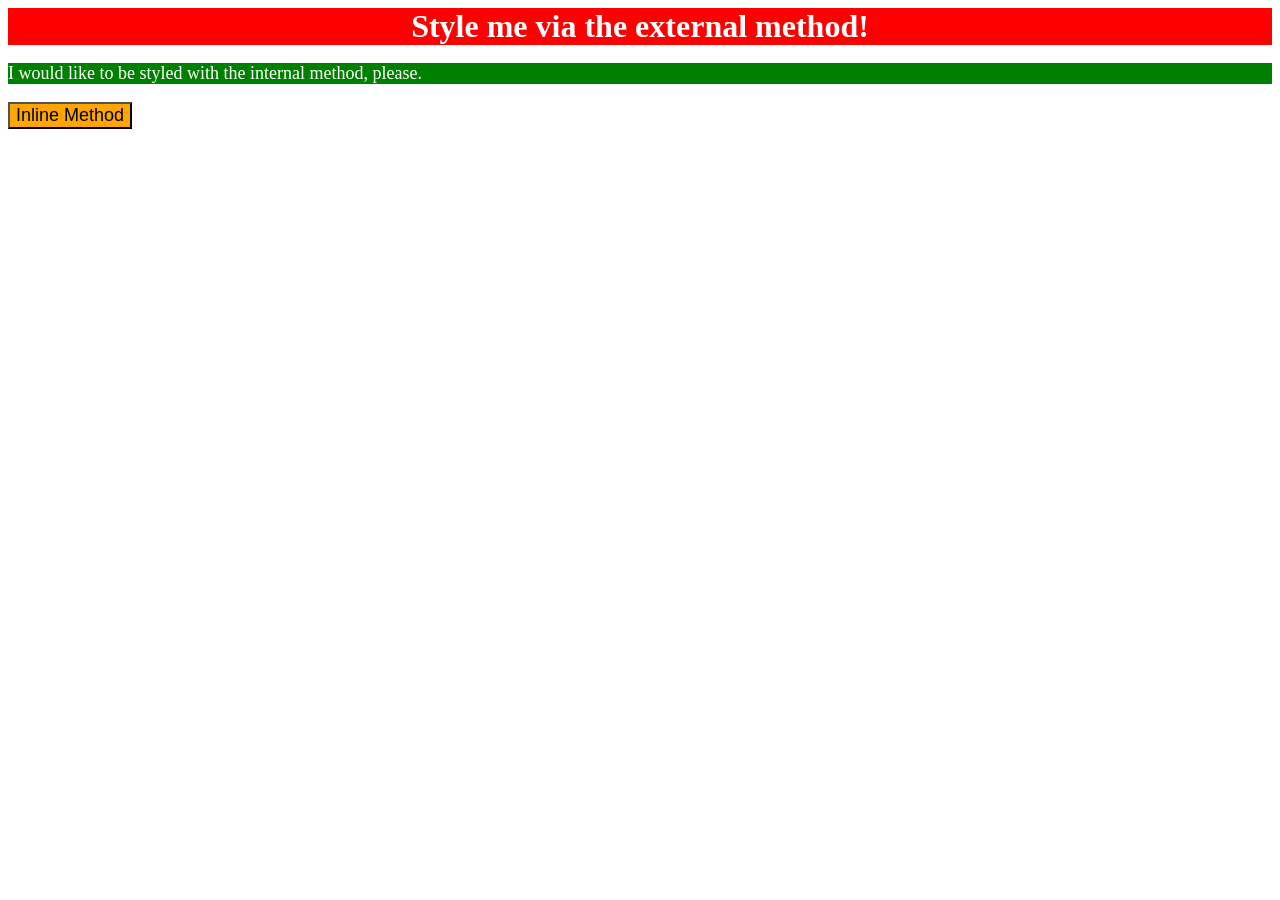
<file: foundations/intro-to-css/01-css-methods/index.html>
<!doctype html>
<html lang="en">
  <head>
    <meta charset="UTF-8" />
    <meta http-equiv="X-UA-Compatible" content="IE=edge" />
    <meta name="viewport" content="width=device-width, initial-scale=1.0" />
    <link rel="stylesheet" href="style.css" />
    <style>
      p {
        background-color: green;
        color: white;
        font-size: 18px;
      }
    </style>
    <title>Methods for Adding CSS</title>
  </head>
  <body>
    <div>Style me via the external method!</div>
    <p>I would like to be styled with the internal method, please.</p>
    <button style="background-color: orange; font-size: 18px">
      Inline Method
    </button>
  </body>
</html>
</file>
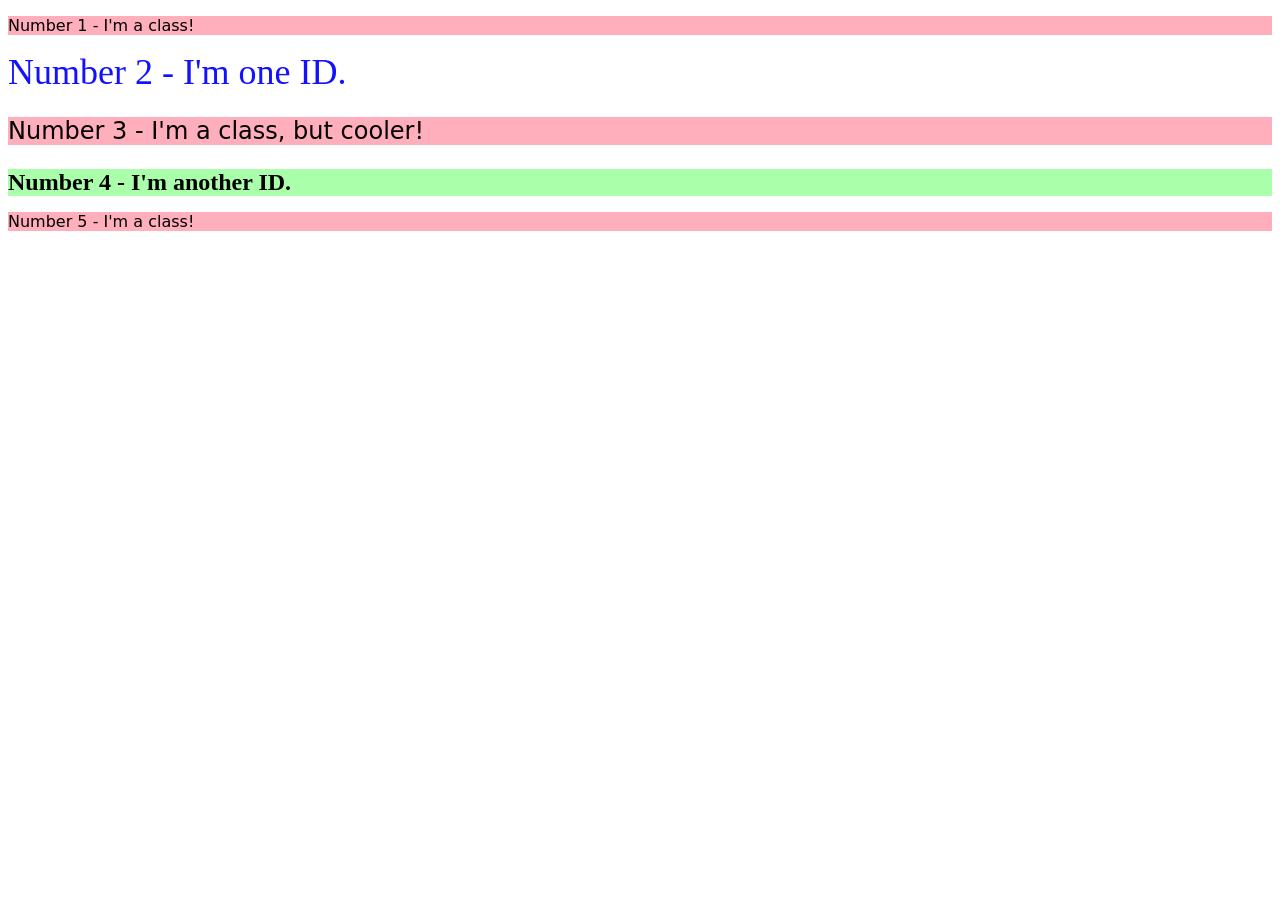
<file: foundations/intro-to-css/02-class-id-selectors/index.html>
<!doctype html>
<html lang="en">
  <head>
    <meta charset="UTF-8" />
    <meta http-equiv="X-UA-Compatible" content="IE=edge" />
    <meta name="viewport" content="width=device-width, initial-scale=1.0" />
    <title>Class and ID Selectors</title>
    <link rel="stylesheet" href="style.css" />
  </head>
  <body>
    <p class="odd">Number 1 - I'm a class!</p>
    <div id="number-two">Number 2 - I'm one ID.</div>
    <p class="odd number-three">Number 3 - I'm a class, but cooler!</p>
    <div id="number-four">Number 4 - I'm another ID.</div>
    <p class="odd">Number 5 - I'm a class!</p>
  </body>
</html>
</file>
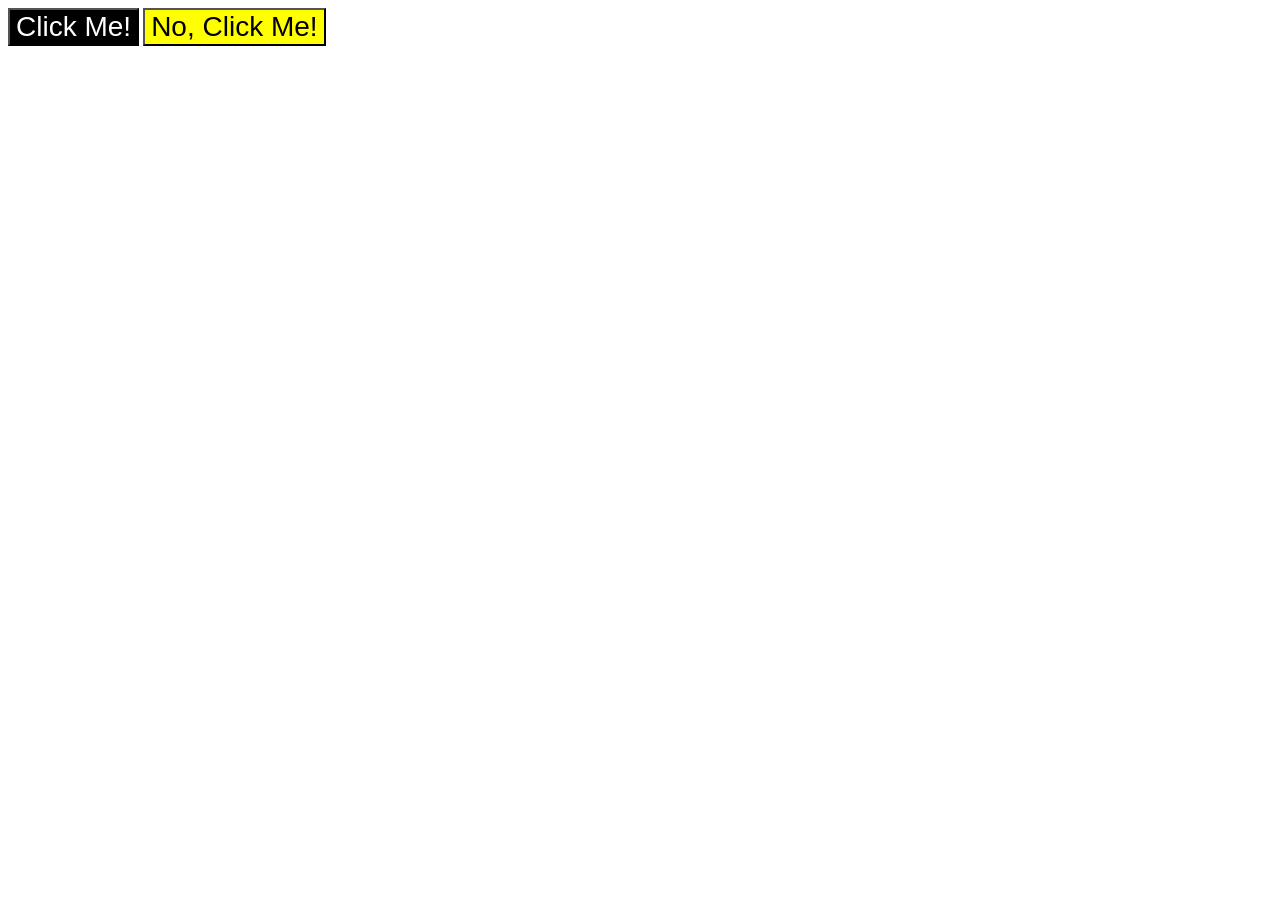
<file: foundations/intro-to-css/03-grouping-selectors/index.html>
<!doctype html>
<html lang="en">
  <head>
    <meta charset="UTF-8" />
    <meta http-equiv="X-UA-Compatible" content="IE=edge" />
    <meta name="viewport" content="width=device-width, initial-scale=1.0" />
    <title>Grouping Selectors</title>
    <link rel="stylesheet" href="style.css" />
  </head>
  <body>
    <button class="one">Click Me!</button>
    <button class="two">No, Click Me!</button>
  </body>
</html>
</file>
<file: foundations/intro-to-css/01-css-methods/style.css>
div {
  background-color: red;
  color: white;
  font-size: 32px;
  text-align: center;
  font-weight: bold;
}
</file>
<file: foundations/intro-to-css/02-class-id-selectors/style.css>
/* Add CSS Styling */

.odd {
  background-color: rgb(255, 175, 188);
  font-family:
    Verdana,
    DejaVu Sans,
    sans-serif;
}

#number-two {
  color: rgb(18, 18, 255);
  font-size: 36px;
}

.odd.number-three {
  font-size: 24px;
}

#number-four {
  background-color: rgb(170, 255, 170);
  font-size: 24px;
  font-weight: bold;
}
</file>
<file: foundations/intro-to-css/03-grouping-selectors/style.css>
/* Add CSS Styling */

.one {
  background-color: black;
  color: white;
}

.two {
  background-color: yellow;
}
.one,
.two {
  font-size: 28px;
  font-family: Helvetica, "Times New Roman", sans-serif;
}
</file>
